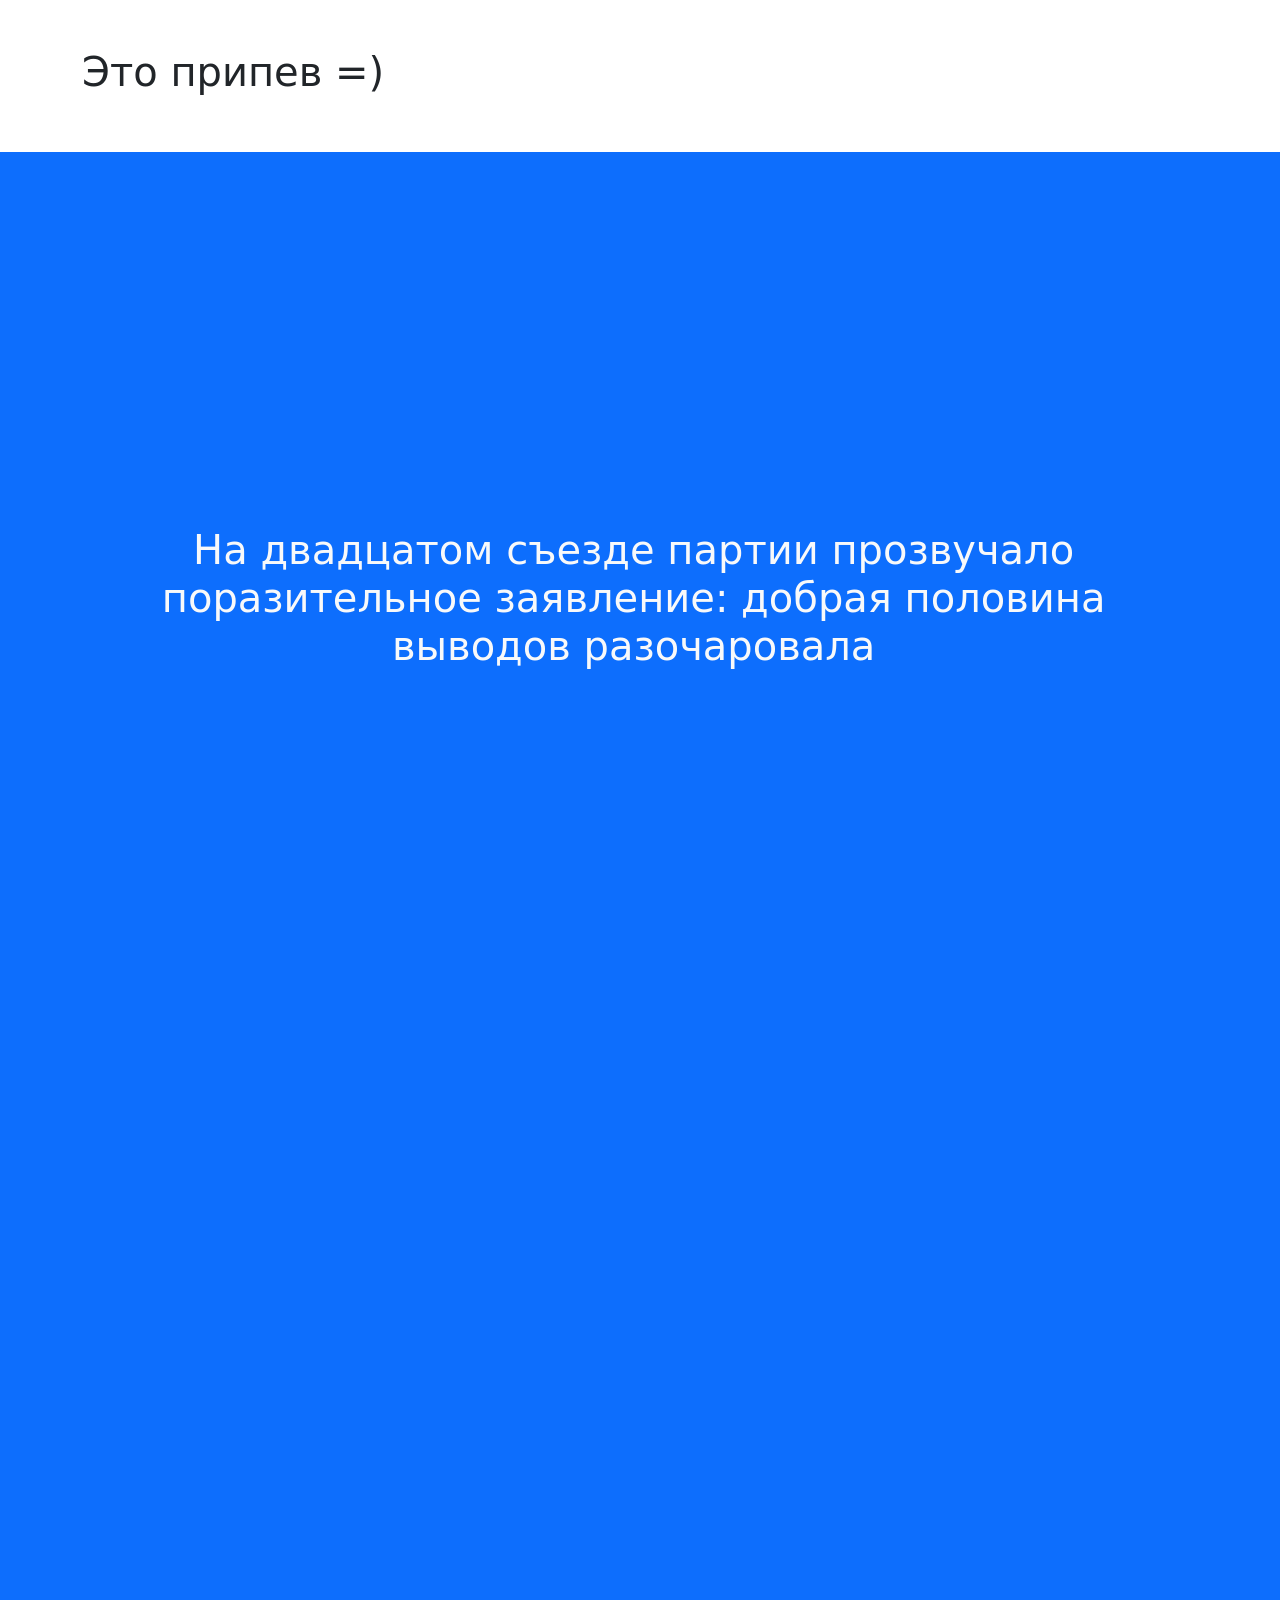
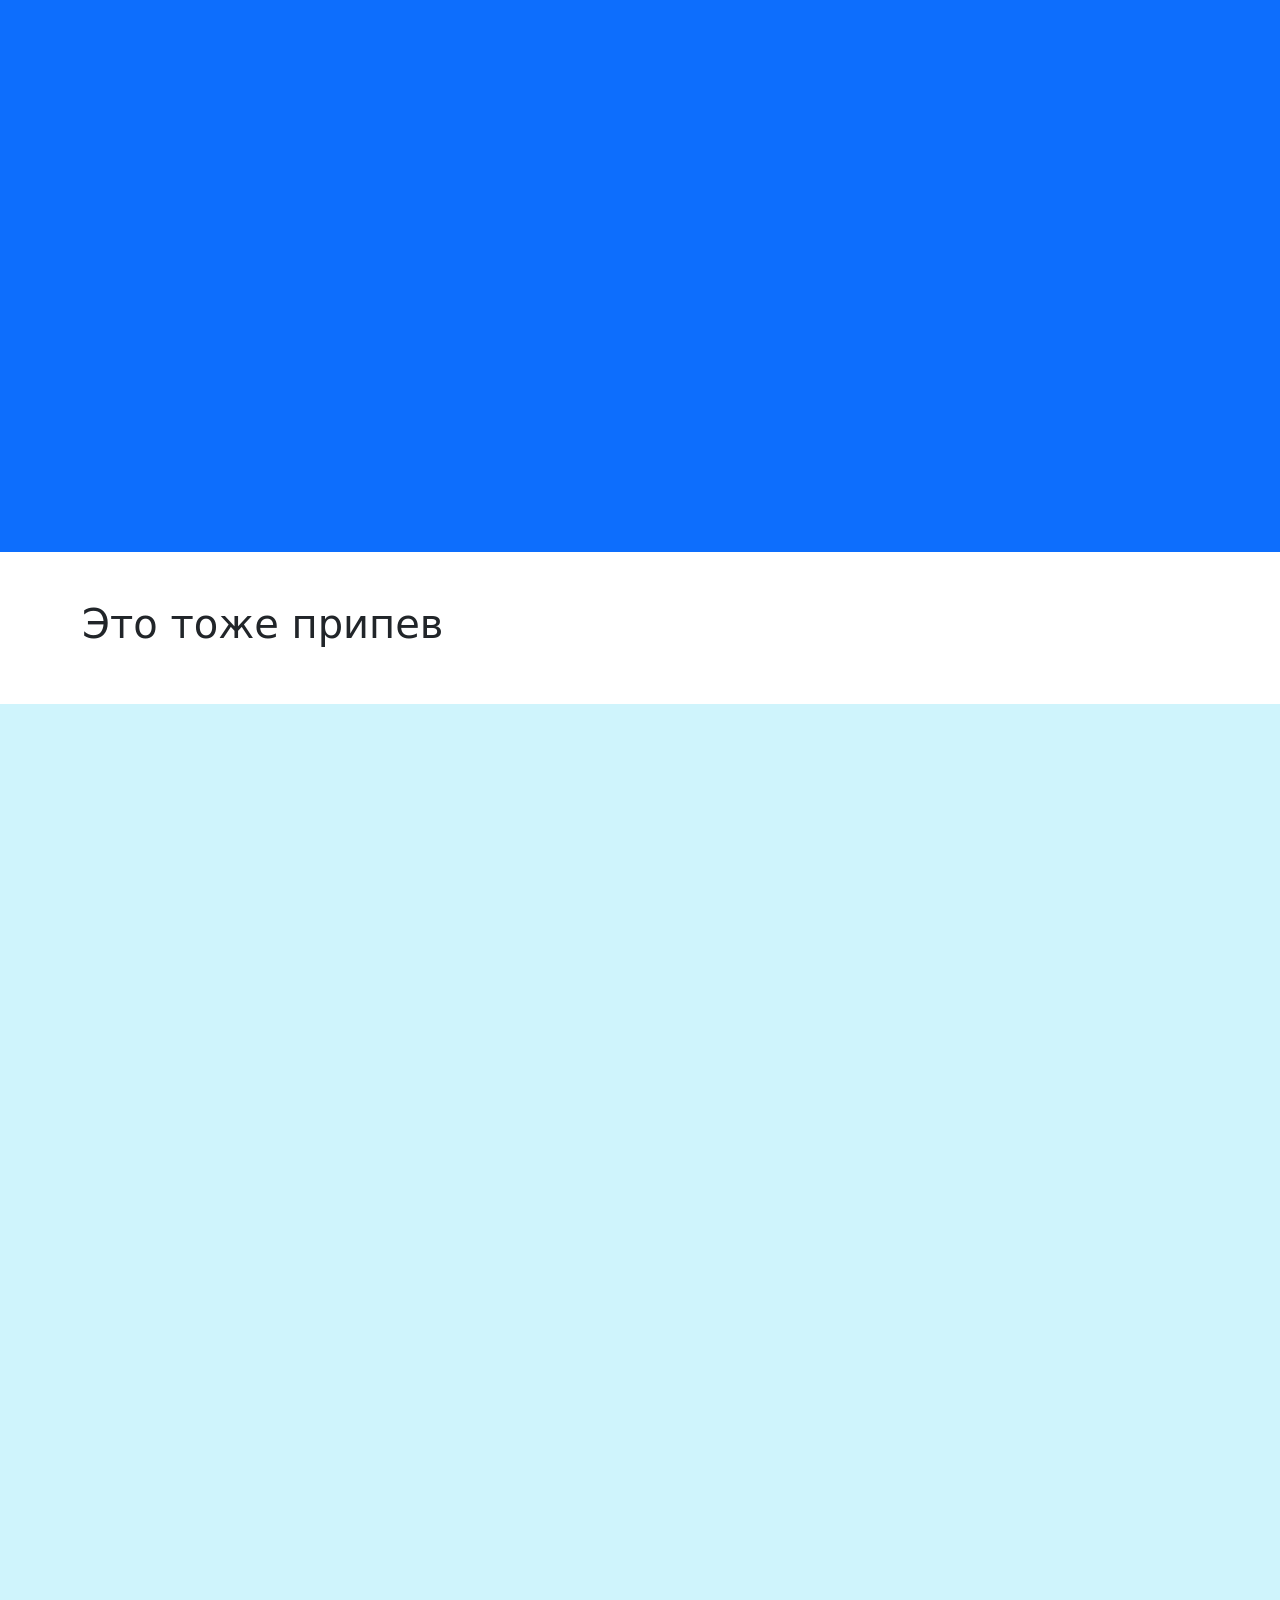
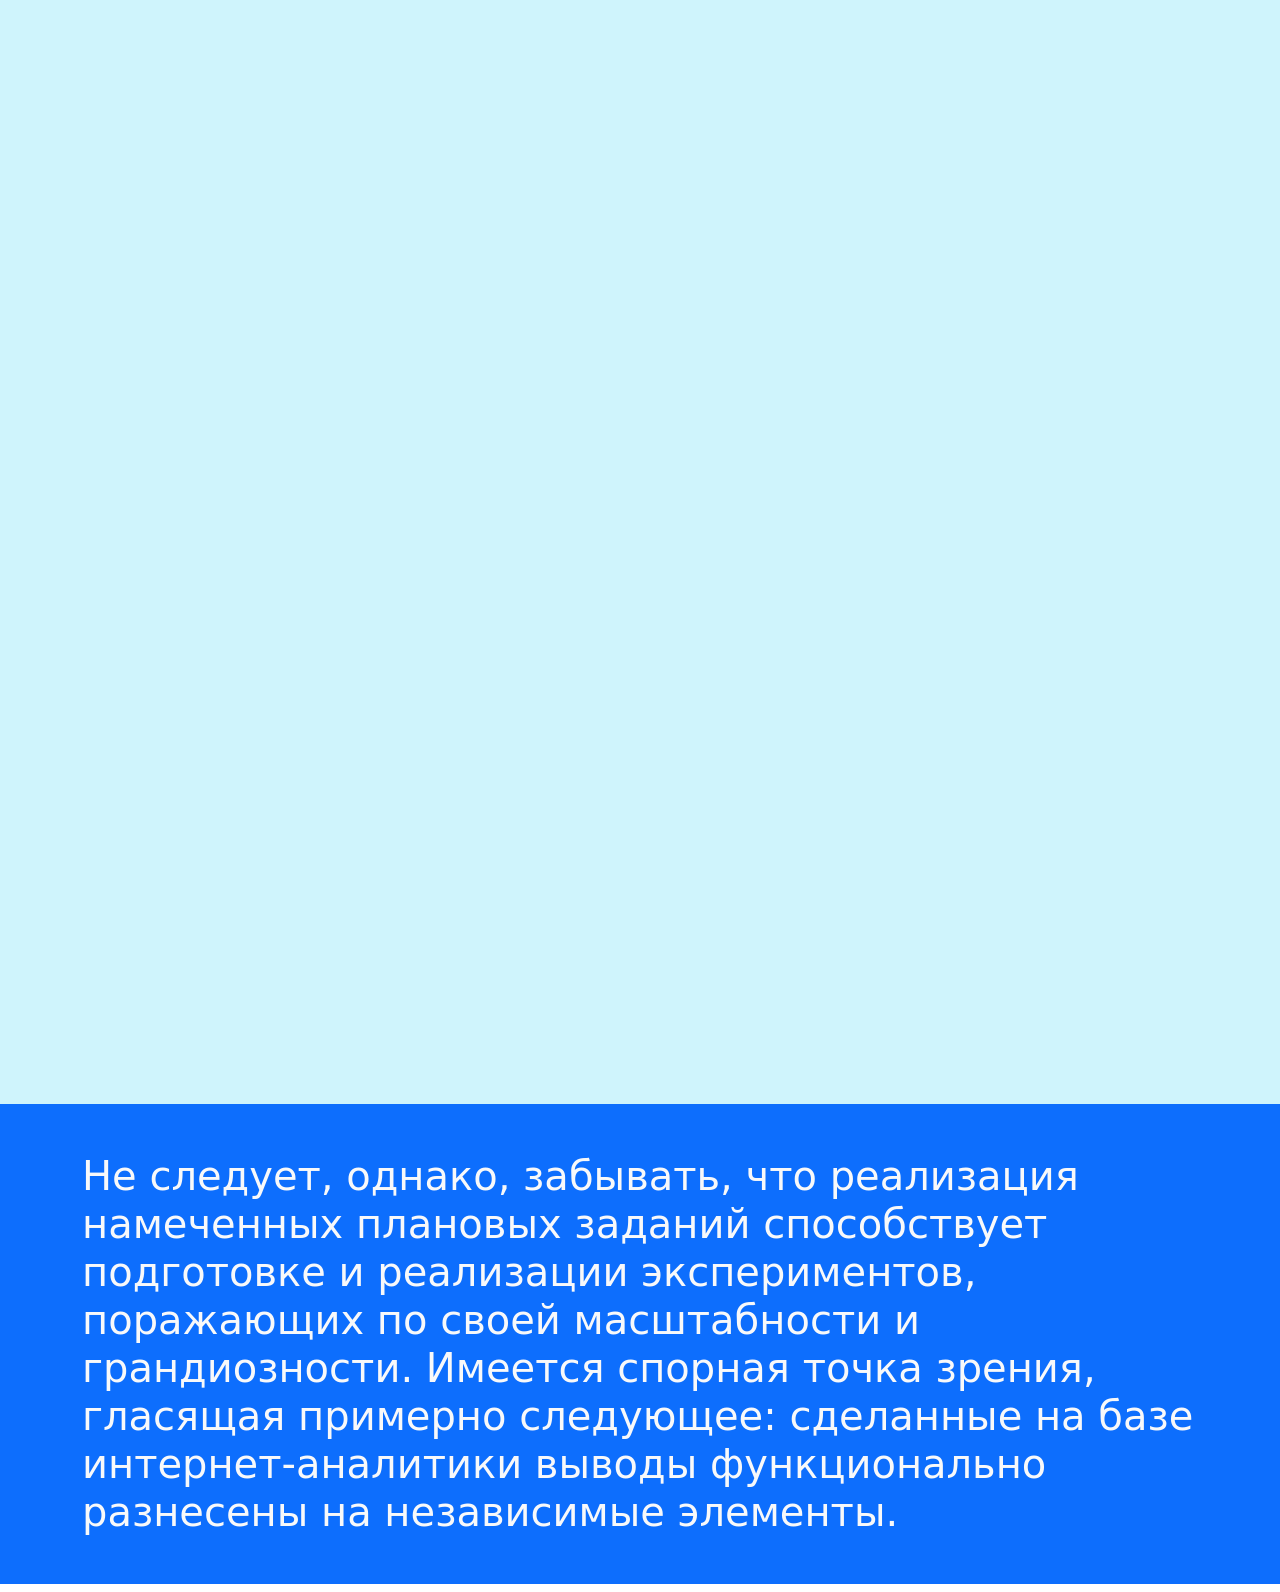
<file: index.html>
<!DOCTYPE html>
<html lang="en">
  <head>
    <meta charset="UTF-8">
    <meta name="viewport" content="width=device-width, initial-scale=1.0">
    <title>screenscroller</title>
    <link rel="stylesheet" href="https://cdnjs.cloudflare.com/ajax/libs/bootstrap/5.0.2/css/bootstrap.min.css">
    <link rel="stylesheet" href="style.css">
    <script src="script.js"></script>
  </head>
  <body>
    <div class="container">
      <h1 class="py-5">Это припев =)</h1>
    </div>
    <div class="scrollscreener bg-primary text-light" effect="fade">
      <div class="container">
        <div class="vh-100 d-flex align-items-center justify-content-center text-center">
          <h1>На двадцатом съезде партии прозвучало поразительное заявление: добрая половина выводов разочаровала</h1>
        </div>
      </div>
    </div>
    <div class="scrollscreener bg-secondary text-light" effect="fade">
      <div class="container">
        <div class="vh-100 d-flex align-items-center justify-content-center text-center">
          <h1>Эксперты утверждают, что реализация намеченных плановых заданий процветает, как ни в чем не бывало</h1>
        </div>
      </div>
    </div>
    <div class="scrollscreener bg-info text-light" effect="fade">
      <div class="container">
        <div class="vh-100 d-flex align-items-center justify-content-center text-center">
          <h1>Оказывается, герцог графства коронован</h1>
        </div>
      </div>
    </div>
    <div class="scrollscreener bg-dark text-light" effect="fade">
      <div class="container">
        <div class="vh-100 d-flex align-items-center justify-content-center text-center">
          <h1>Сложно сказать, почему в провинциях ещё есть чем поживиться</h1>
        </div>
      </div>
    </div>
    <div class="container">
      <h1 class="py-5">Это тоже припев</h1>
    </div>
    <div class="scrollscreener bg-primary text-light">
      <div class="container">
        <div class="vh-100 d-flex align-items-center justify-content-center text-center">
          <h4>Также как постоянное информационно-пропагандистское обеспечение нашей деятельности представляет собой интересный эксперимент проверки дальнейших направлений развития.</h4>
        </div>
      </div>
    </div>
    <div class="scrollscreener bg-secondary text-light">
      <div class="container">
        <div class="vh-100 d-flex align-items-center justify-content-center text-center">
          <h4>Господа, консультация с широким активом позволяет оценить значение прогресса профессионального сообщества. Для современного мира новая модель организационной деятельности предоставляет широкие возможности для новых принципов формирования материально-технической и кадровой базы.</h4>
        </div>
      </div>
    </div>
    <div class="scrollscreener bg-info text-light">
      <div class="container">
        <div class="vh-100 d-flex align-items-center justify-content-center text-center">
          <h3>Не следует, однако, забывать, что консультация с широким активом является качественно новой ступенью вывода текущих активов.</h3>
        </div>
      </div>
    </div>
    <div class="scrollscreener bg-info-subtle text-dark">
      <div class="container">
        <div class="vh-100 d-flex align-items-center justify-content-center text-center">
          <h4>Являясь всего лишь частью общей картины, ключевые особенности структуры проекта освещают чрезвычайно интересные особенности картины в целом, однако конкретные выводы, разумеется, ассоциативно распределены по отраслям.</h4>
        </div>
      </div>
    </div>
    <div class="bg-primary text-light">
      <div class="container">
        <h1 class="py-5">Не следует, однако, забывать, что реализация намеченных плановых заданий способствует подготовке и реализации экспериментов, поражающих по своей масштабности и грандиозности. Имеется спорная точка зрения, гласящая примерно следующее: сделанные на базе интернет-аналитики выводы функционально разнесены на независимые элементы.</h1>
      </div>
    </div>
  </body>
</html>
</file>
<file: style.css>
@charset "UTF-8";
.scrollscreener_root {
  transition: 0.6s;
}
.scrollscreener_fall {
  position: relative;
  height: calc(var(--screen-count) * 100vh);
}
.scrollscreener_fall:after {
  display: block;
  width: 100%;
  height: 100%;
  content: "";
  background: transparent;
  position: absolute;
  z-index: 5;
}
.scrollscreener_fall .scrollscreener {
  width: 100%;
  --power: 0;
}
.scrollscreener_fall .scrollscreener_word {
  --pow: 50%;
  --pow: calc((1 - var(--power)) * 100%);
  -webkit-mask-image: linear-gradient(to bottom, transparent 0%, transparent var(--pow), #000 var(--pow), #000 100%);
          mask-image: linear-gradient(to bottom, transparent 0%, transparent var(--pow), #000 var(--pow), #000 100%);
  -webkit-mask-repeat: no-repeat;
          mask-repeat: no-repeat;
  -webkit-mask-size: 100% 2em;
          mask-size: 100% 2em;
}
.scrollscreener_fall .scrollscreener_word:after {
  content: " ";
}
.scrollscreener_fall .scrollscreener[data-age="0"] .scrollscreener_word {
  -webkit-mask-image: linear-gradient(to bottom, transparent 0%, transparent var(--pow), #000 var(--pow), #000 100%);
          mask-image: linear-gradient(to bottom, transparent 0%, transparent var(--pow), #000 var(--pow), #000 100%);
}
.scrollscreener_fall .scrollscreener[data-age="1"] .scrollscreener_word {
  -webkit-mask-image: linear-gradient(to top, transparent 0%, transparent var(--pow), #000 var(--pow), #000 100%);
          mask-image: linear-gradient(to top, transparent 0%, transparent var(--pow), #000 var(--pow), #000 100%);
}
.scrollscreener_fall[data-stage="0"] .scrollscreener {
  position: absolute;
}
.scrollscreener_fall[data-stage="1"] .scrollscreener {
  position: fixed;
  top: 0;
}
.scrollscreener_fall[data-stage="2"] .scrollscreener {
  position: absolute;
  bottom: 0;
}
.scrollscreener_word {
  background-color: rgba(255, 0, 0, 0);
  display: inline-block;
  padding-bottom: 0.2em;
  margin-bottom: -0.2em;
}

@supports (animation-timeline: view()) {
  @property --scroll-pos {
    syntax: "<number>";
    inherits: true;
    initial-value: 0;
  }
  .scrollscreener_root {
    --scroll-pos: -1;
    animation: set-scroll-pos linear both;
    animation-timeline: view();
    animation-range: entry 0% exit 100%;
  }
  @keyframes set-scroll-pos {
    from {
      --scroll-pos: -1;
    }
    to {
      --scroll-pos: var(--screen-count);
    }
  }
  .scrollscreener_fall .scrollscreener {
    --diff: calc(var(--scroll-pos) - var(--index));
    --abs-diff: max(var(--diff), calc(-1 * var(--diff)));
    --power: max(0, calc(1 - 2 * var(--abs-diff)));
  }
}/*# sourceMappingURL=style.css.map */
</file>
